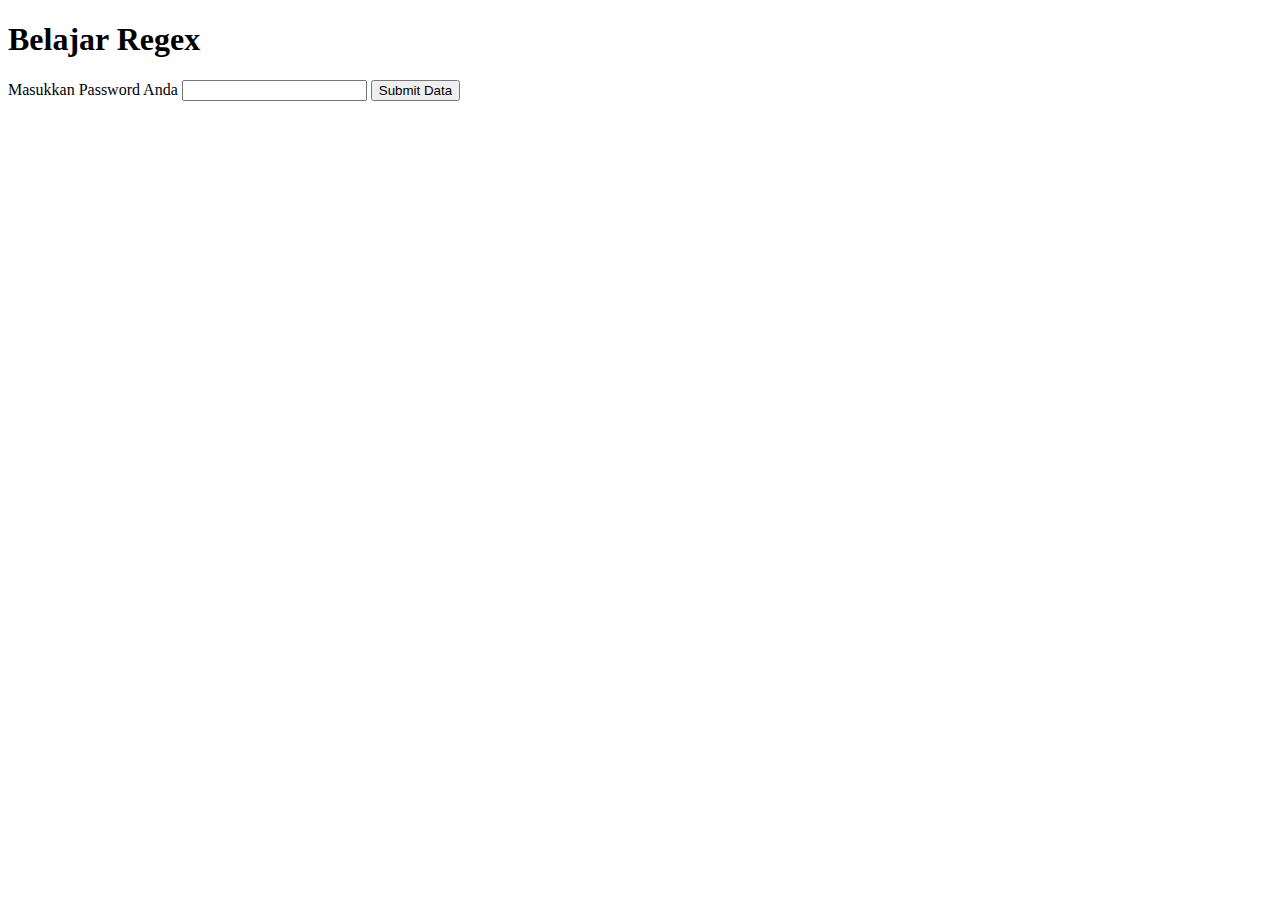
<file: Sesi-06/Belajar_Regex/index.html>
<!DOCTYPE html>
<html lang="en">

<head>
    <meta charset="UTF-8">
    <meta name="viewport" content="width=device-width, initial-scale=1.0">
    <meta http-equiv="X-UA-Compatible" content="ie=edge">
    <title>Regex</title>
</head>

<body>
    <h1>Belajar Regex</h1>
  
    <form action="">
      <label for="password">Masukkan Password Anda</label>
      <input type="password" required />
      <button type="submit">Submit Data</button>
    </form>
    <script>
      var foo = /ab+c/;
      var foo2 = "ab+c";
      var foo3 = new RegExp("ab+c");
      console.log(typeof foo);
      console.log(typeof foo2);
      console.log(typeof foo3);
  
      console.log("====================================");
  
      var foo = "Belajar JavaScript"
      var pola = /JavaScript/;
      console.log(pola.test(foo));
      if (pola.test(foo)) {
        console.log("Pola JavaScript Ditemukan");
      } else {
        console.log("Pola JavaScript Tidak Ditemukan");
      }
  
    //   cek belajar
    console.log(/Belajar/.test(foo));
    console.log(/belajar/.test(foo));
  
  
    // cek digit
    var foo = "1 jam sama dengan 60 menit, juga sama dengan 3600 detik"
    var pola = /\d+/g
    console.log(pola.exec(foo));
    console.log(pola.exec(foo));
    console.log(pola.exec(foo));
    console.log(pola.exec(foo)); //tidak ada
  
    var foo = "Belajar JavaScript"
    console.log(/JavaScript/.test(foo))
    console.log(/javaScript/.test(foo))
    console.log(/Belajar/.test(foo))
    console.log(/belajar/.test(foo))
    console.log(/Java/.test(foo))
    console.log(/ajar/.test(foo))
  
    console.log("====================================");
  
    // var pola = /[abcde]../
    var pola = /[a-f 1]../ //support
    console.log(pola.test("abaa"))
    console.log(pola.test("fba"))
    console.log(pola.test("1dd"))
    console.log(pola.test("add"))
    console.log(pola.test(" dd"))
    console.log(pola.test("belajar"))
    </script>
  </body>

</html>
</file>
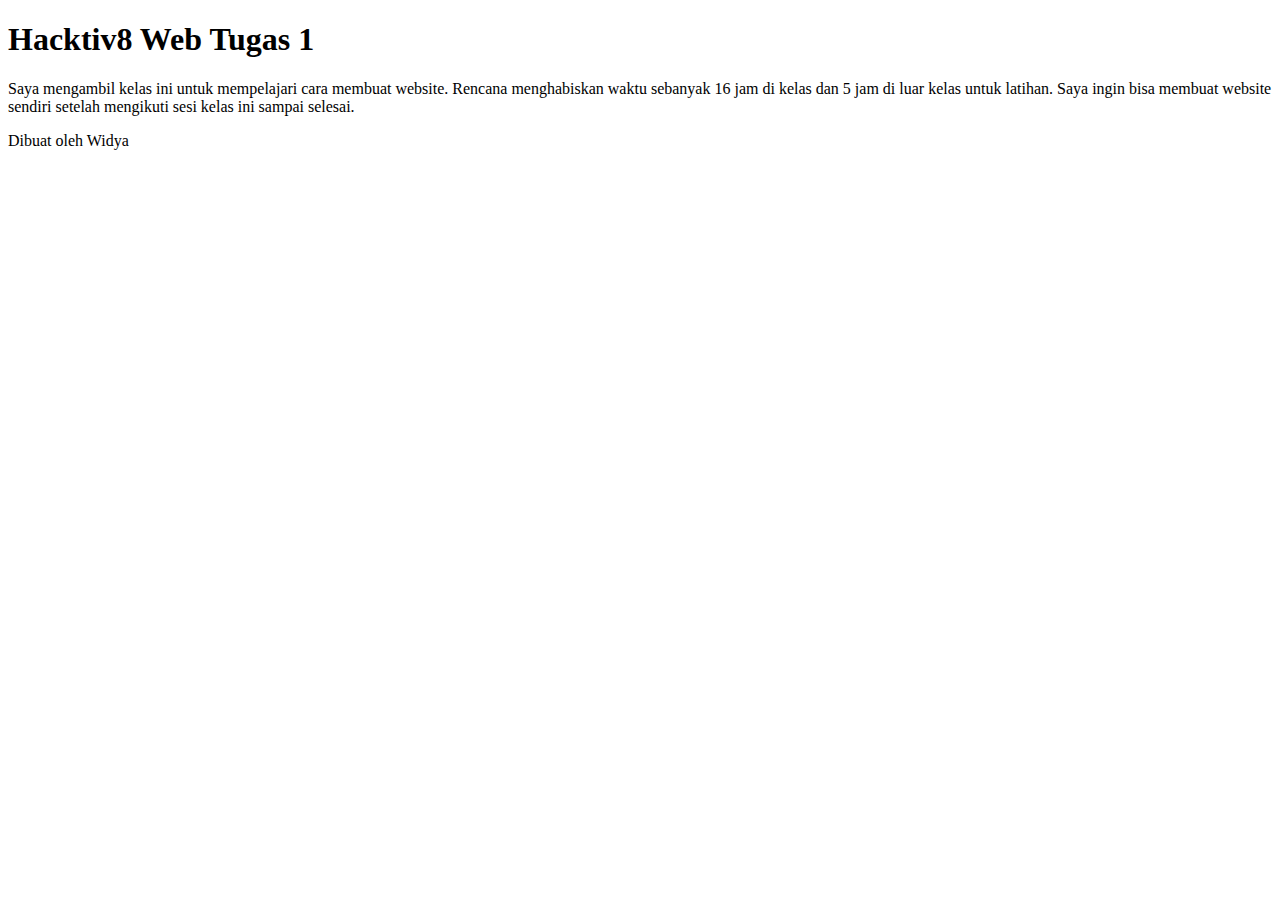
<file: Sesi-01/belajar_web/index_belajar.html>
<!DOCTYPE html>
<html>
    <head>
        <meta charset="UTF-8" />
        <meta name="viewport" content="width=device-width, initial-scale=1.0" />
        <title> Nur Widya Anisa Muslim </title>
    </head>
    <body>
        <h1> Hacktiv8 Web Tugas 1 </h1>
        <p>
            Saya mengambil kelas ini untuk mempelajari cara membuat website.
            Rencana menghabiskan waktu sebanyak 16 jam di kelas dan 5 jam di luar kelas untuk latihan.
            Saya ingin bisa membuat website sendiri setelah mengikuti sesi kelas ini sampai selesai.
        </p>

        <p> Dibuat oleh Widya </p>
    </body>
</html>
</file>
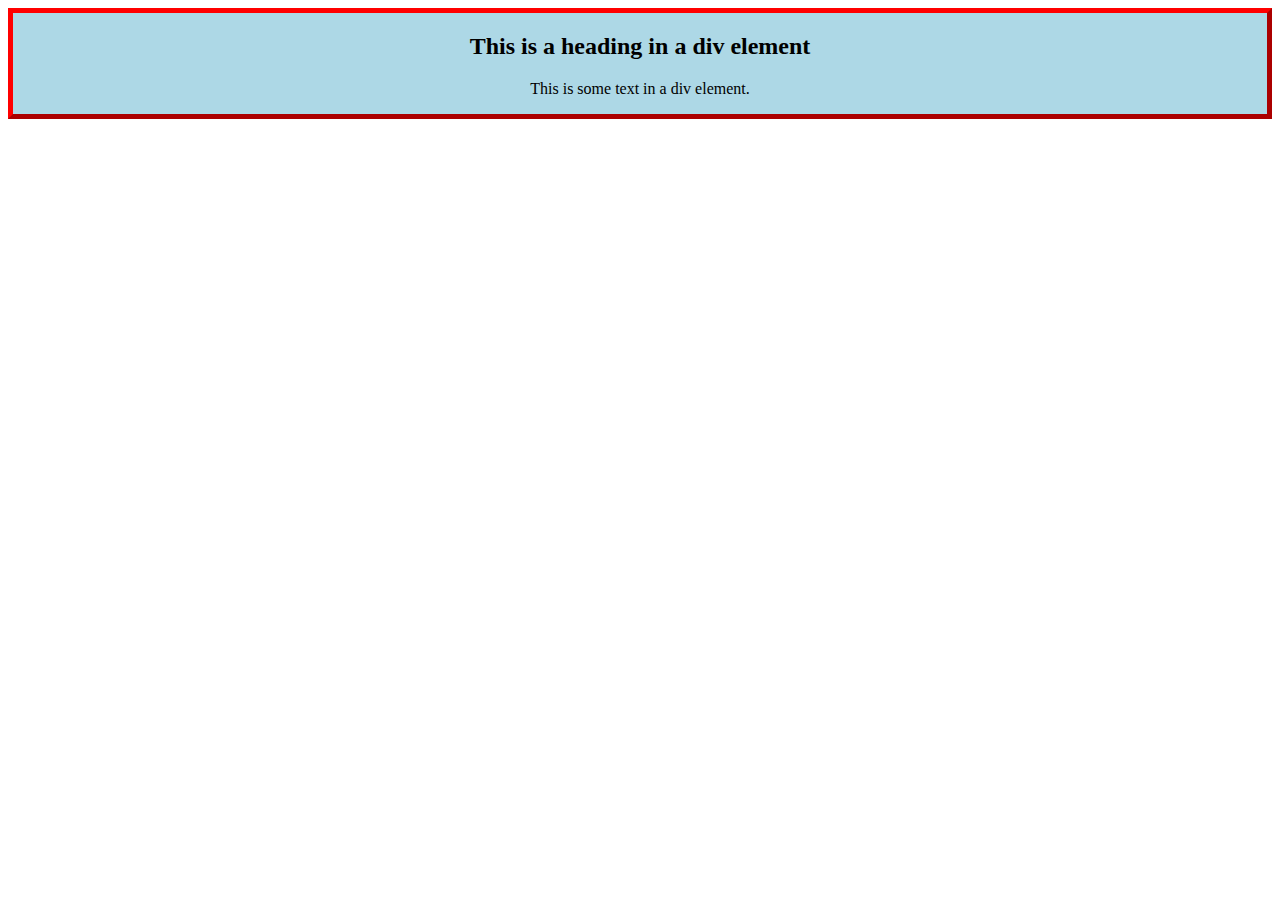
<file: Sesi-02/belajar_div/index_div.html>
<html>
<head>
<style>
.myDiv {
  border: 5px outset red;
  background-color: lightblue;
  text-align: center;
}
</style>
<title>Div</title>
</head>
<body>

<div class="myDiv">
  <h2>This is a heading in a div element</h2>
  <p>This is some text in a div element.</p>
</div>

</body>
</html>
</file>
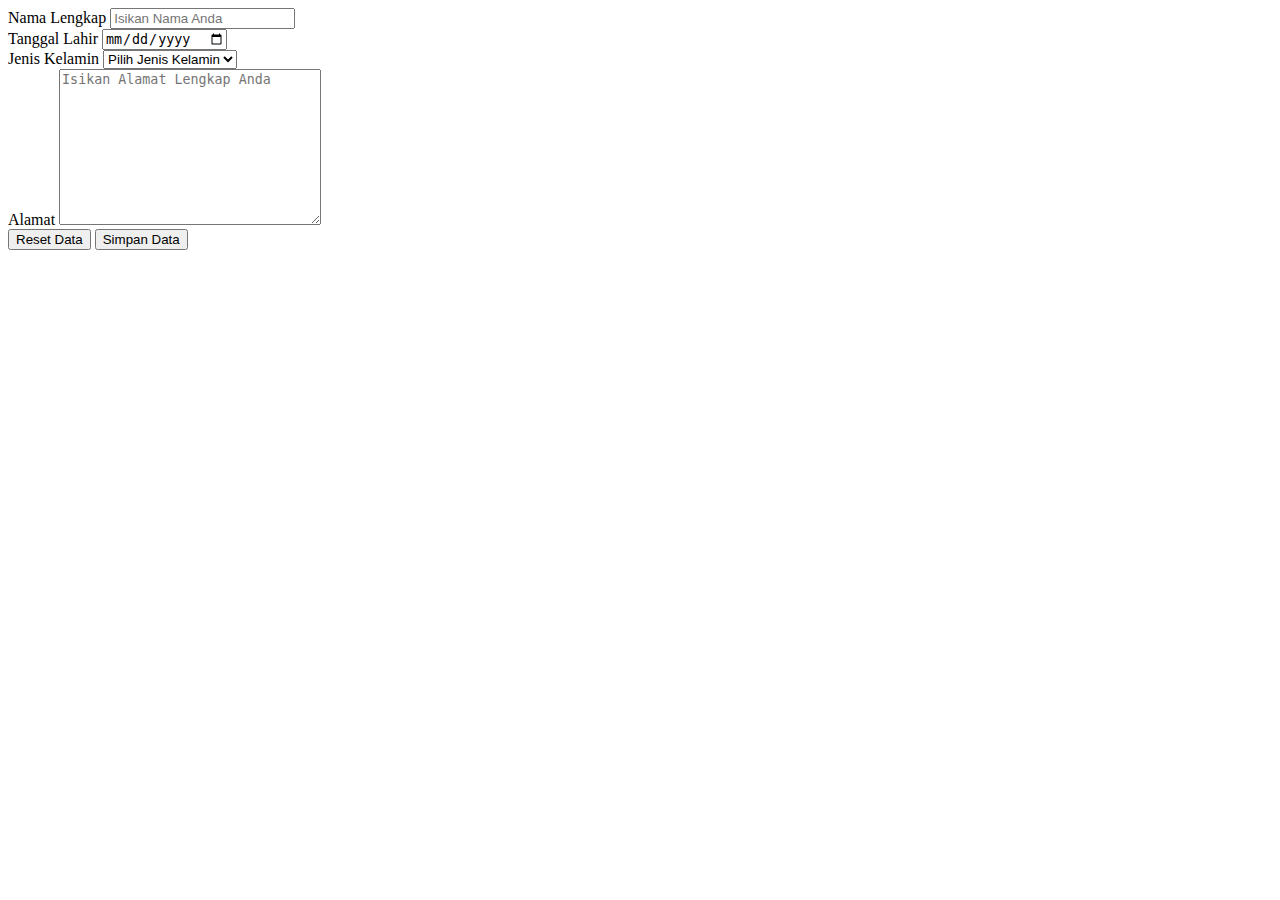
<file: Sesi-02/Belajar_Form/index_form.html>
<!DOCTYPE html>
<html>
    <head>
        <meta charset="UTF-8" />
        <meta name="viewport" content="width=device-width, initial-scale=1.0" />
        <title> Form </title>
    </head>

<form>
    <div class="form-group">
      <label for="">Nama Lengkap</label>
      <input type="text" placeholder="Isikan Nama Anda" required />
    </div>
    <div class="form-group">
      <label for="">Tanggal Lahir</label>
      <input type="date" placeholder="Isikan Tanggal Lahir Anda" required />
    </div>
    <div class="form-group">
      <label for="">Jenis Kelamin</label>
      <select name="" id="" required>
        <option value="" selected disabled>Pilih Jenis Kelamin</option>
        <option value="">Laki-laki</option>
        <option value="">Perempuan</option>
      </select>
    </div>
    <div class="form-group">
      <label for="">Alamat</label>
      <textarea name="" id="" cols="30" rows="10" placeholder="Isikan Alamat Lengkap Anda" required></textarea>
    </div>
    <div class="form-group">
      <button type="reset">Reset Data</button>
      <button type="submit">Simpan Data</button>
    </div>
  </form>
  </html>
</file>
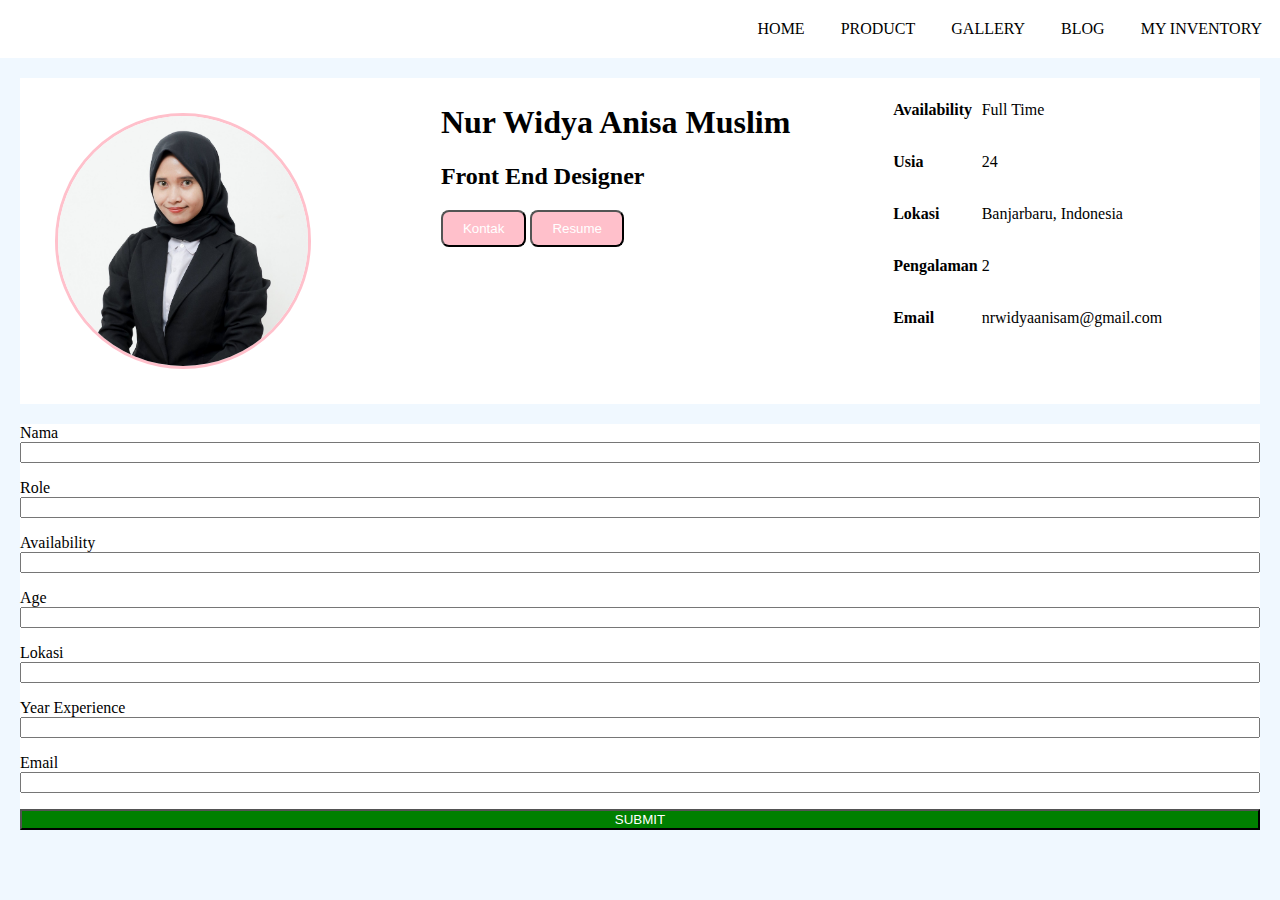
<file: Sesi-03/Belajar_Mandiri/tugas3.html>
<html>
    <head>
        <title>Portfolio</title>
        <link rel="stylesheet" href="tugas3.css">
        <meta name="viewport" content="width=device-width, initial-scale=1.0">
    </head>

    <body>
        <!-- nav bar -->
        <nav>
            <ul>
                <li><a href="#">home</a></li>
                <li><a href="#">product</a></li>
                <li><a href="#">gallery</a></li>
                <li><a href="#">blog</a></li>
                <li><a href="#">my inventory</a></li>
            </ul>
        </nav>

         <!-- profile -->
 
         <section>
            <div class="grid-container">
                <div class="grid-item">
            <div id="profile">
                <div class="profile-photo">
                    <img src="profile1.jpg" alt="foto profil" width="250px" height="250px">
                </div>
            </div>
                </div>
            <div class="grid-item">
                <div class="profile-text">
                    <h1>Nur Widya Anisa Muslim</h1>
                    <h2>Front End Designer</h2>
           
                    <div class="action">
                        <button>Kontak</button>
                        <button>Resume</button>
                    </div>
                </div>
            </div>

            <div class="grid-item">
            <div id="detail">
                <table>
                    <tr>
                        <td class="bolder">Availability</td>
                        <td>Full Time</td>
                    </tr>
                    <tr>
                        <td class="bolder">Usia</td>
                        <td>24</td>
                    </tr>
                    <tr>
                        <td class="bolder">Lokasi</td>
                        <td>Banjarbaru, Indonesia</td>
                    </tr>
                    <tr>
                        <td class="bolder">Pengalaman</td>
                        <td>2</td>
                    </tr>
                    <tr>
                        <td class="bolder">Email</td>
                        <td>nrwidyaanisam@gmail.com</td>
                    </tr>
                </table>
            </div>
        </div>
    </div>
        </section>

        <section>
            <form action="return false;">
                <div>
                    <label for="nama">Nama</label>
                    <br>
                    <input type="text">
                </div>
                <div>
                    <label for="role">Role</label>
                    <br>
                    <input type="text">
                </div>
                <div>
                    <label for="availability">Availability</label>
                    <br>
                    <input type="text">
                </div>
                <div>
                    <label for="age">Age</label>
                    <br>
                    <input type="number">
                </div>
                <div>
                    <label for="lokasi">Lokasi</label>
                    <br>
                    <input type="text">
                </div>
                <div>
                    <label for="experience">Year Experience</label>
                    <br>
                    <input type="number">
                </div>
                <div>
                    <label for="email">Email</label>
                    <br>
                    <input type="email">
                </div>

                <input type="submit" value="SUBMIT">
            </form>
        </section>

    </body>
</html>
</file>
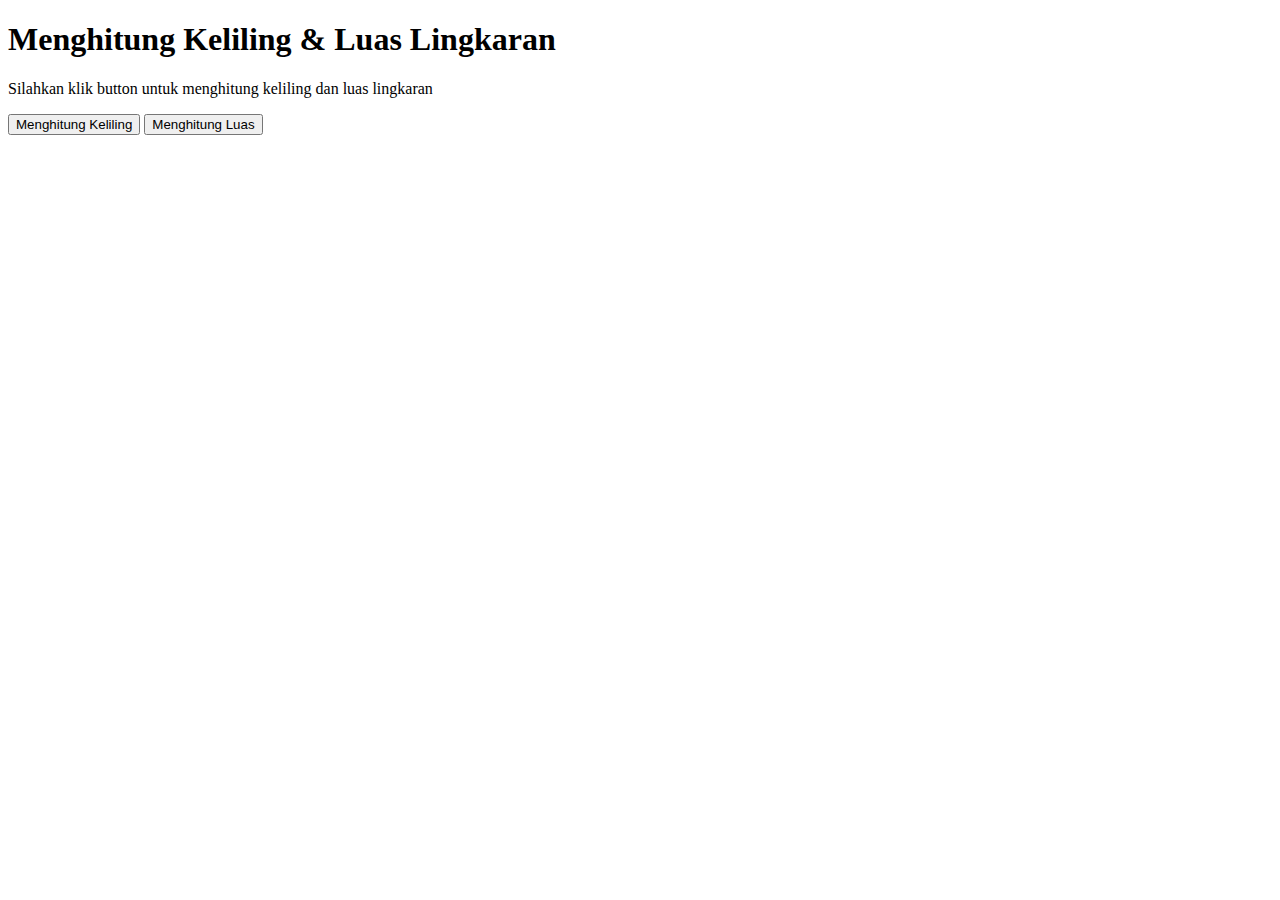
<file: Sesi-04/belajar_mandiri/tugas_mandiri.html>
<!DOCTYPE html>
<html>
    <head>
        <meta charset="UTF-8" />
        <meta name="viewport" content="width=device-width, initial-scale=1.0" />
        <title> Menghitung Keliling & Luas Lingkaran </title>
    </head>
    <body>
        <!--
            Alur:
            1. Membuat judul sebagai header
            2. Input nilai jari-jari (var r) dan nilai phi (var phi) -> wajib 3.14
            3. Jika memilih menghitung keliling lingkaran maka menggunakan rumus keliling lingkaran -> 3.14 x 2 x jari-jari
            4. Jika memilih menghitung luas lingkaran maka menggunakan rumus luas lingkaran -> 3.14 x jari-jari x jari-jari
            5. Output hasil keliling atau luas lingkaran

            Pseudocode:
            phi -> 3.14
            input -> r
            K -> 2 * phi * r
            L -> phi * r * r
            output -> K & L
        -->
        
        <!--- Dibuat Oleh Nur Widya Anisa Muslim -->
        <h1> Menghitung Keliling & Luas Lingkaran </h1> <!--membuat judul-->
        <p> Silahkan klik button untuk menghitung keliling dan luas lingkaran</p>
        
        <button onclick="myFunctionK()">Menghitung Keliling</button> <!--button untuk menghitung keliling-->

        <button onclick="myFunctionL()">Menghitung Luas</button> <!--button untuk menghitung luas-->
        
        <script>
            let K,L,r; 
            phi = 3.14;

            function myFunctionK() {    
            r = window.prompt ('Silahkan masukkan nilai jari-jarinya:', 0);
            K = 2 * phi * r;
            window.alert('Nilai keliling lingkaran ' + K );
            }

            function myFunctionL() {    
            r = window.prompt ('Silahkan masukkan nilai jari-jarinya:', 0);
            L = phi * r * r;
            window.alert('Nilai luas lingkaran ' + L );
            }
        </script>
    </body>
</html>
</file>
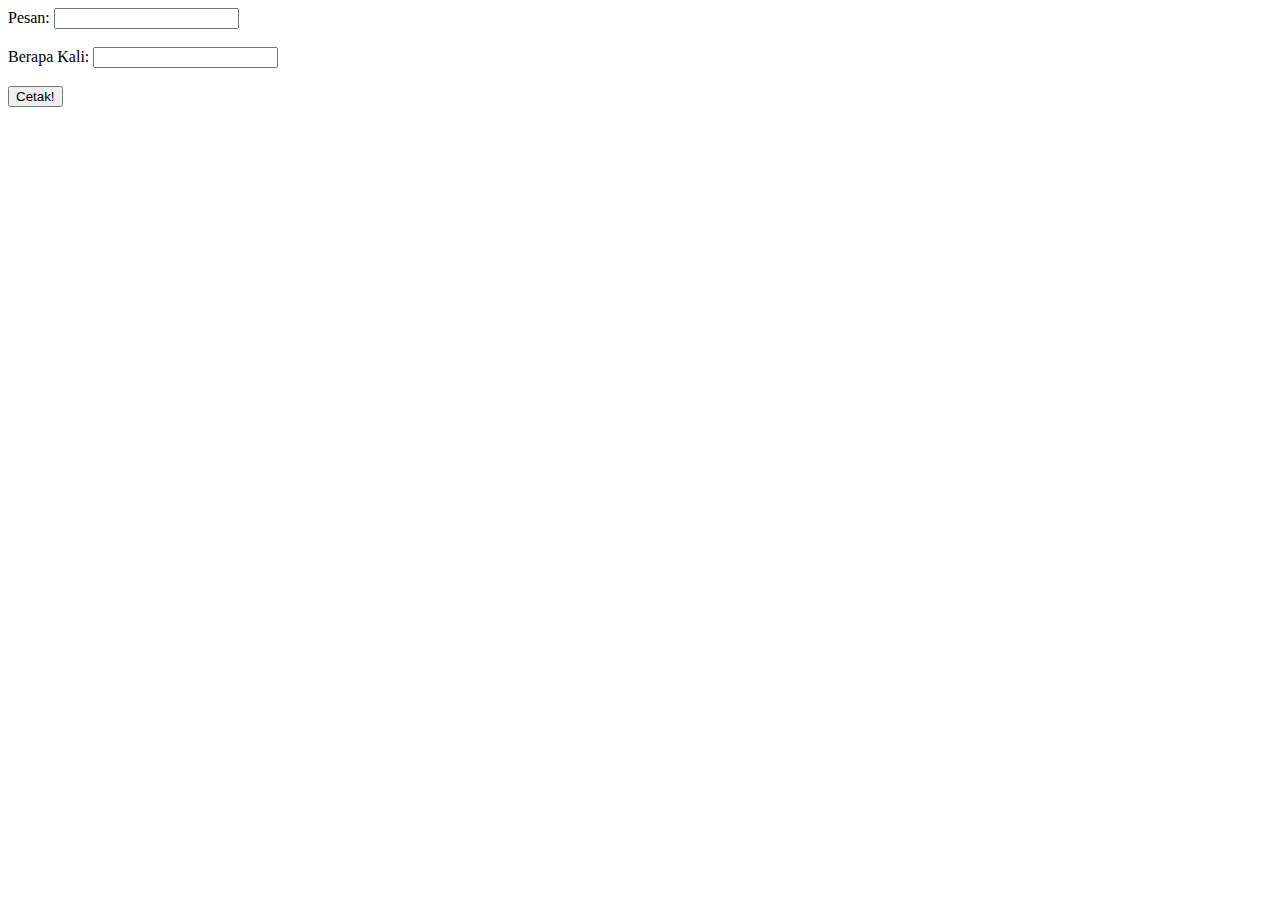
<file: Sesi-05/Belajar_Mandiri/Tugas_Mandiri.html>
<!DOCTYPE html>
<html lang="en">
<head>
    <meta charset="UTF-8">
    <meta http-equiv="X-UA-Compatible" content="IE=edge">
    <meta name="viewport" content="width=device-width, initial-scale=1.0">
    <title>Latihan</title>
</head>
<body>
    <label>Pesan: </label><input type="text" id="pesan"><br><br>
    <label>Berapa Kali: </label><input type="nilai" id="nilai"><br><br>
    <button type="button" onclick="cetak()"> Cetak! </button>
    <ol></ol>
    <p id="hasil"></p>
    
    <script>
        // const nama_variabel= document.getElementById("nama_variabel")
        function cetak(){
            var pesan = document.getElementById("pesan").value;
            var text ="";
            var i;
            var nilai = document.getElementById("nilai").value;
            for (i = 1; i <= nilai; i++) {
                text += i +". "+ pesan + "<br/>";
            }
            document.getElementById("hasil").innerHTML = text;
        }
    </script>
</body>
</html>
</file>
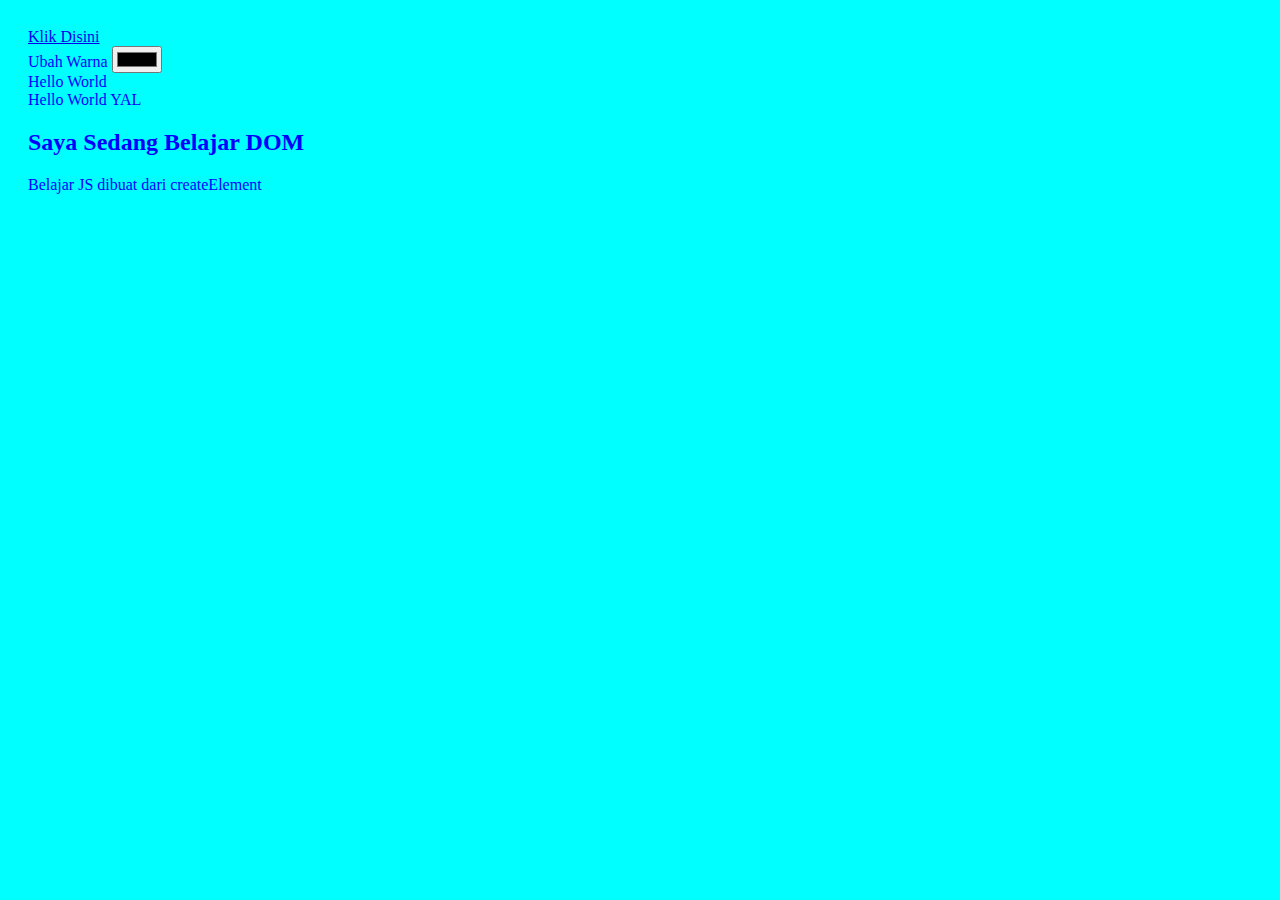
<file: Sesi-06/Belajar_DOM/index_DOM.html>
<!DOCTYPE html>
<html>
    <head>
        <meta charset="UTF-8" />
        <meta name="viewport" content="width=device-width, initial-scale=1.0" />
        <title> DOM </title>
    </head>
    <body style="background-color: aqua;">
        <h1 id="dom">Belajar DOM</h1>
        <a href="https://google.com" target="_blank">Klik Disini</a>
        <br>
    
        <!-- ubah warna -->
        <label for="">Ubah Warna</label>
        <input type="color" id="warna">
    
        <br>
        <script>
            document.write("Hello World");
            document.write("<br>");
            document.write("Hello World YAL");
            document.write("<h2>Saya Sedang Belajar DOM</h2>");
    
            var head = document.head;
            var body = document.body;
            var judulLength = document.title.length;
            // console.log(head, body, judulLength);
    
            var judul = document.createElement("p");
            judul.textContent = "Belajar JS dibuat dari createElement";
            document.body.append(judul);
    
            var dom = document.getElementById("dom");
            console.log("Sebelum Dihapus");
            console.log(dom);
            console.log("Sesudah Dihapus");
            dom.remove();
    
            console.log(document.getElementsByTagName("h1")[0]);
            document.body.style.color = "blue";
            document.body.style.padding = "20px";
    
        </script>
    </body>
</html>
</file>
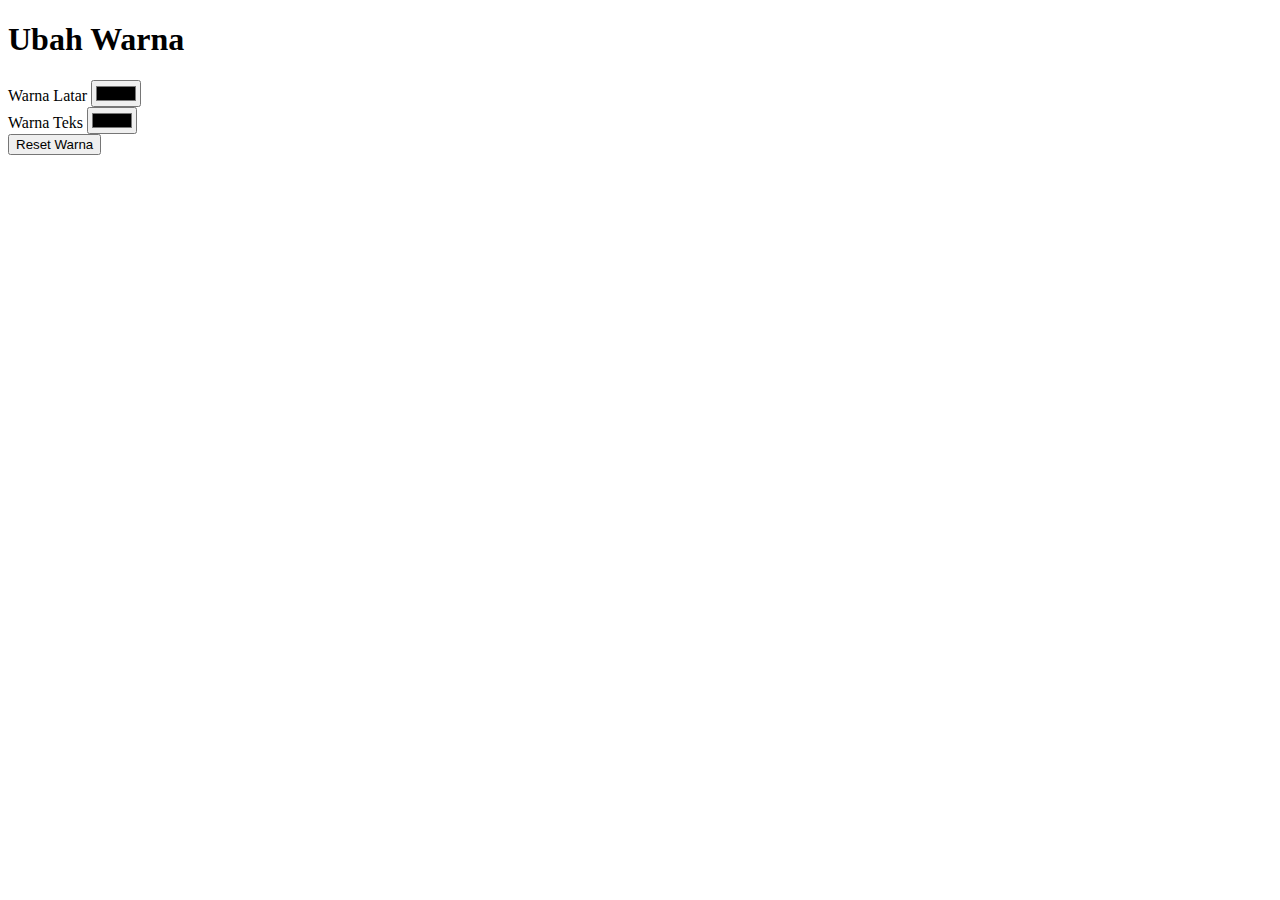
<file: Sesi-06/Belajar_DOM/index_warna.html>
<!DOCTYPE html>
<html>
    <head>
        <meta charset="UTF-8" />
        <meta name="viewport" content="width=device-width, initial-scale=1.0" />
        <title> DOM </title>
    </head>
        <body>
            <h1>Ubah Warna</h1>
            <label for="">Warna Latar</label>
            <input type="color" id="warna-latar" />
            <br />
            <label for="">Warna Teks</label>
            <input type="color" id="warna-teks" />
          
            <br />
            <button onclick="reset()">Reset Warna</button>
            <script>
              var warnaLatar = document.getElementById("warna-latar");
              var warnaTeks = document.getElementById("warna-teks");
          
            //   normal();
          
              warnaLatar.addEventListener("change", function () {
                document.body.style.backgroundColor = warnaLatar.value;
                console.log(warnaLatar.value);
              });
              warnaTeks.addEventListener("change", function () {
                document.body.style.color = warnaTeks.value;
                console.log(warnaTeks.value);
              });
          
              function reset() {
                // normal();
          
                //di refresh
                location.reload();
              }
          
              function normal() {
                // default bg dan warna teks / tidak di refresh
                document.body.style.backgroundColor = "aqua";
                document.body.style.color = "darkblue";
          
                warnaLatar.value = "#00ffff";
                warnaTeks.value = "#00008b";
          
                console.log(warnaLatar.value);
                console.log(warnaTeks.value);
          
              }
            </script>
          </body>
</html>
</file>
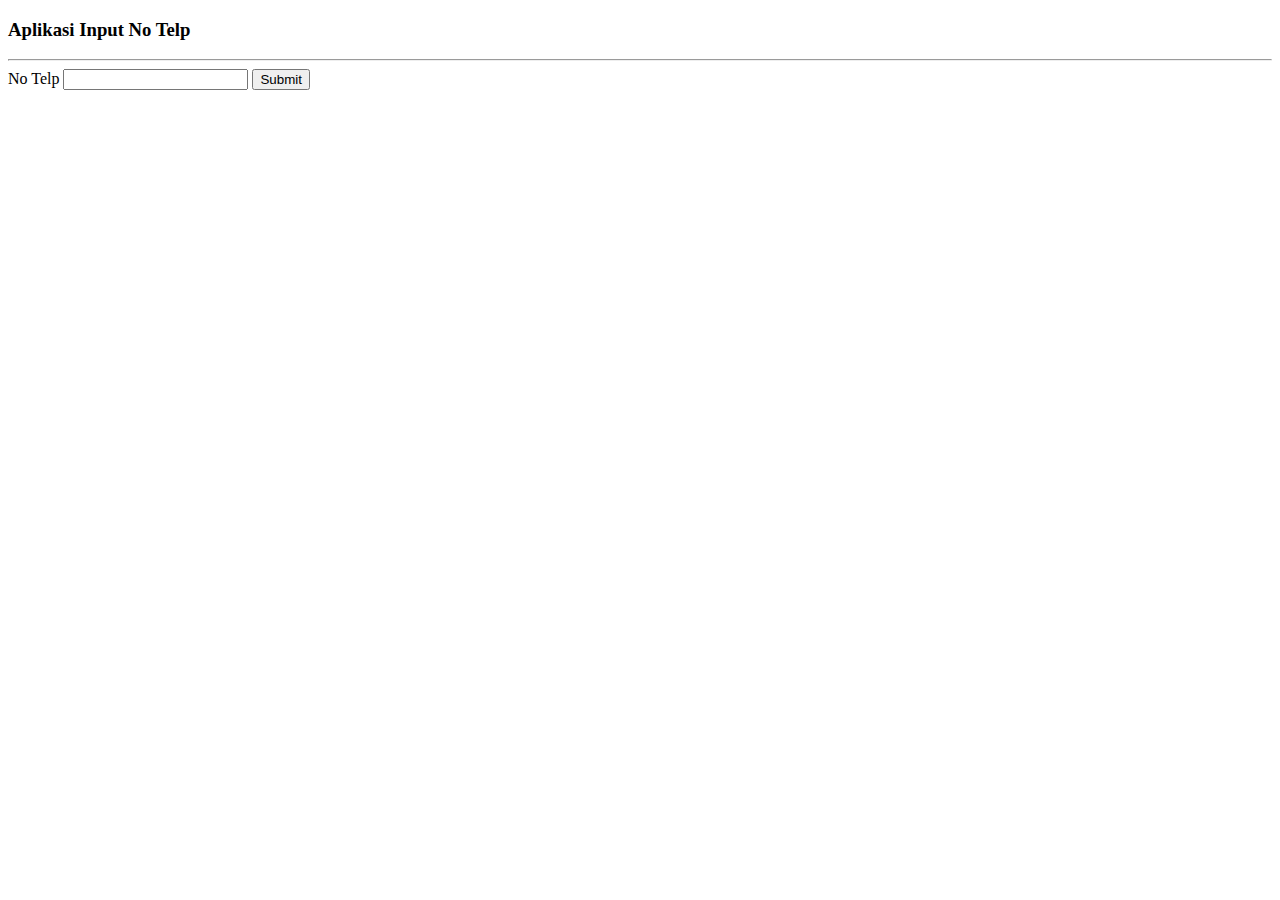
<file: Sesi-06/Belajar_Mandiri/Tugas_input_notelp.html>
<!DOCTYPE html>
<html lang="en">

<head>
    <meta charset="UTF-8">
    <meta name="viewport" content="width=device-width, initial-scale=1.0">
    <meta http-equiv="X-UA-Compatible" content="ie=edge">
    <title>Tugas No Telp</title>
</head>

<body>
    <!-- 
        1. disaat inspect (wajib menggunakan number)
        2. disaat diganti di element tipe (number nya gk bisa berubah jadi text)
        durasi 15 menit (boleh browsing)
     -->
    <h3>Aplikasi Input No Telp</h3>
    <hr />    

    <form action="">
    <label for="no_telp">No Telp</label>
    <input type="number" onkeyup="this.value=this.value.replace(/[^\d]/,'')" />
    <button>Submit</button>
    </form>
  </body>
</html>
</file>
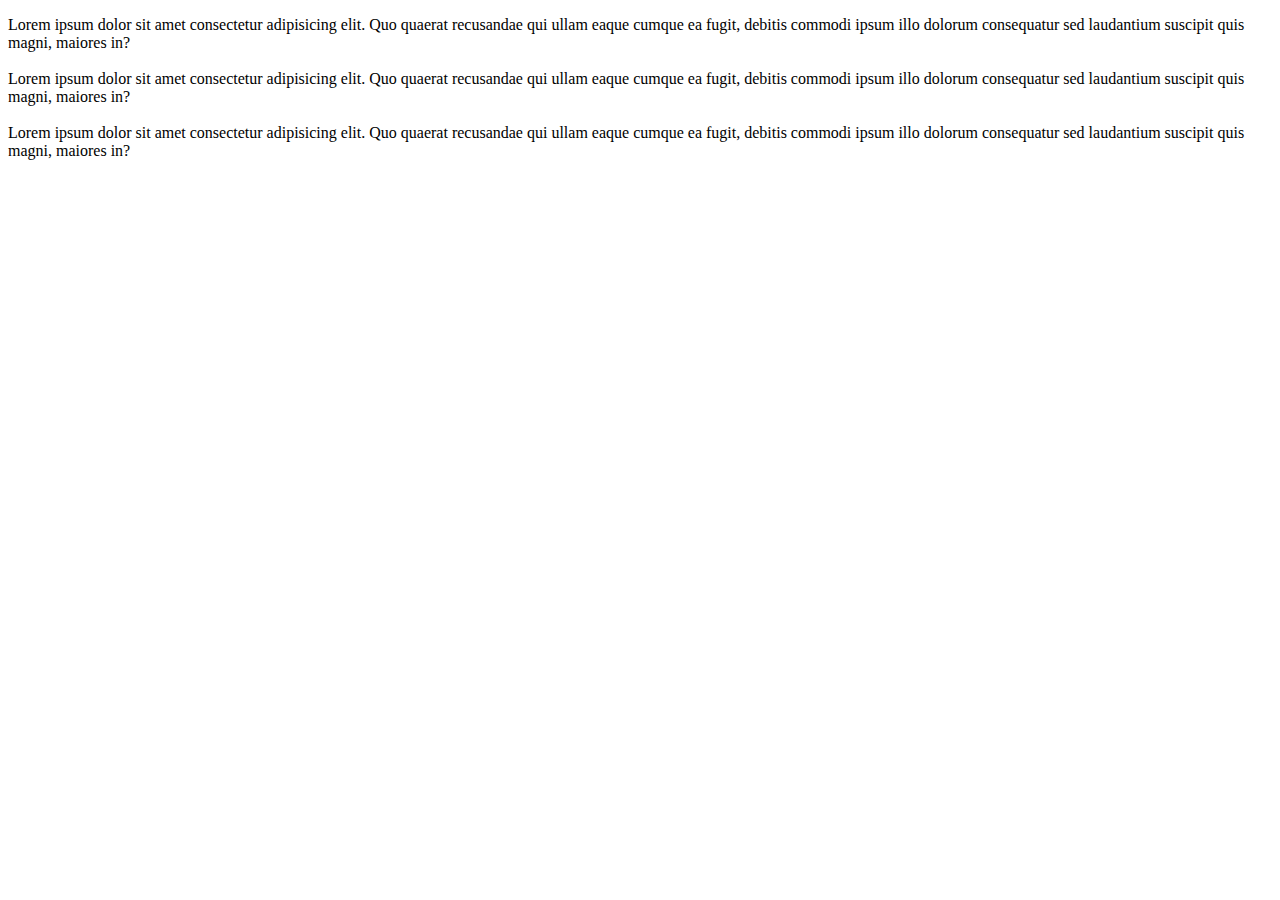
<file: Sesi-06/Belajar_Mandiri/Tugas_Mandiri.html>
<!DOCTYPE html>
<html lang="en">
  <head>
    <meta charset="UTF-8" />
    <meta name="viewport" content="width=device-width, initial-scale=1.0" />
    <title>Nur Widya Anisa Muslim</title>
  </head>
  <body>
    <main>
      <article>
        <p class="colored-text">
            Lorem ipsum dolor sit amet consectetur adipisicing elit.
            Quo quaerat recusandae qui ullam eaque cumque ea fugit,
            debitis commodi ipsum illo dolorum consequatur sed laudantium suscipit quis magni,
            maiores in?
       <br>
       <br>
            Lorem ipsum dolor sit amet consectetur adipisicing elit.
            Quo quaerat recusandae qui ullam eaque cumque ea fugit,
            debitis commodi ipsum illo dolorum consequatur sed laudantium suscipit quis magni,
            maiores in?
     <br>
     <br>
            Lorem ipsum dolor sit amet consectetur adipisicing elit.
            Quo quaerat recusandae qui ullam eaque cumque ea fugit,
            debitis commodi ipsum illo dolorum consequatur sed laudantium suscipit quis magni,
            maiores in?
          </p>
      </article>
    </main>
    <script src="index.js"></script>
  </body>
</html>
</file>
<file: Sesi-03/Belajar_Mandiri/tugas3.css>
html {
  background-color: aliceblue;
}

body {
  margin: 0;
}

nav {
  background-color: white;
}

nav ul {
  display: flex;
  justify-content: flex-end;
}

nav ul li {
  list-style: none;
  margin: 20px 12px;
}

nav ul li a {
  text-decoration: none;
  color: #000000;
  text-transform: uppercase;
  padding: 6px;
}

nav ul li a:hover {
  background-color: aliceblue;
}

section {
  margin: 20px;
  background-color: white;
}

form {
  background-color: white;
}

form input {
  width: 100%;
  margin-bottom: 16px;
}

img {
  border-radius: 50%;
  border-style: solid;
  border-color: pink;
  margin: 30px;
}

.bolder { 
  font-weight: bolder; 
}

tr {
  height: 50px;
}

button {
  background-color: pink;
  color: white;
  padding: 9px 20px;
  text-align: center;
  text-decoration: none;
  display: inline-block;
  border-radius: 8px;
}

button:hover {
  box-shadow: 0 12px 16px 0 rgba(0,0,0,0.24), 0 17px 50px 0 rgba(0,0,0,0.19);
}

form input[type="submit"] {
  margin: 0;
  background-color: green;
  color: white;
  text-transform: uppercase;
  text-align: center;
}

/* tambahkan CSS untuk section profile disini */
.grid-container {
  display: grid;
  grid-template-columns: auto auto auto;
  
}

.grid-item {
  padding: 5px;
}
</file>
